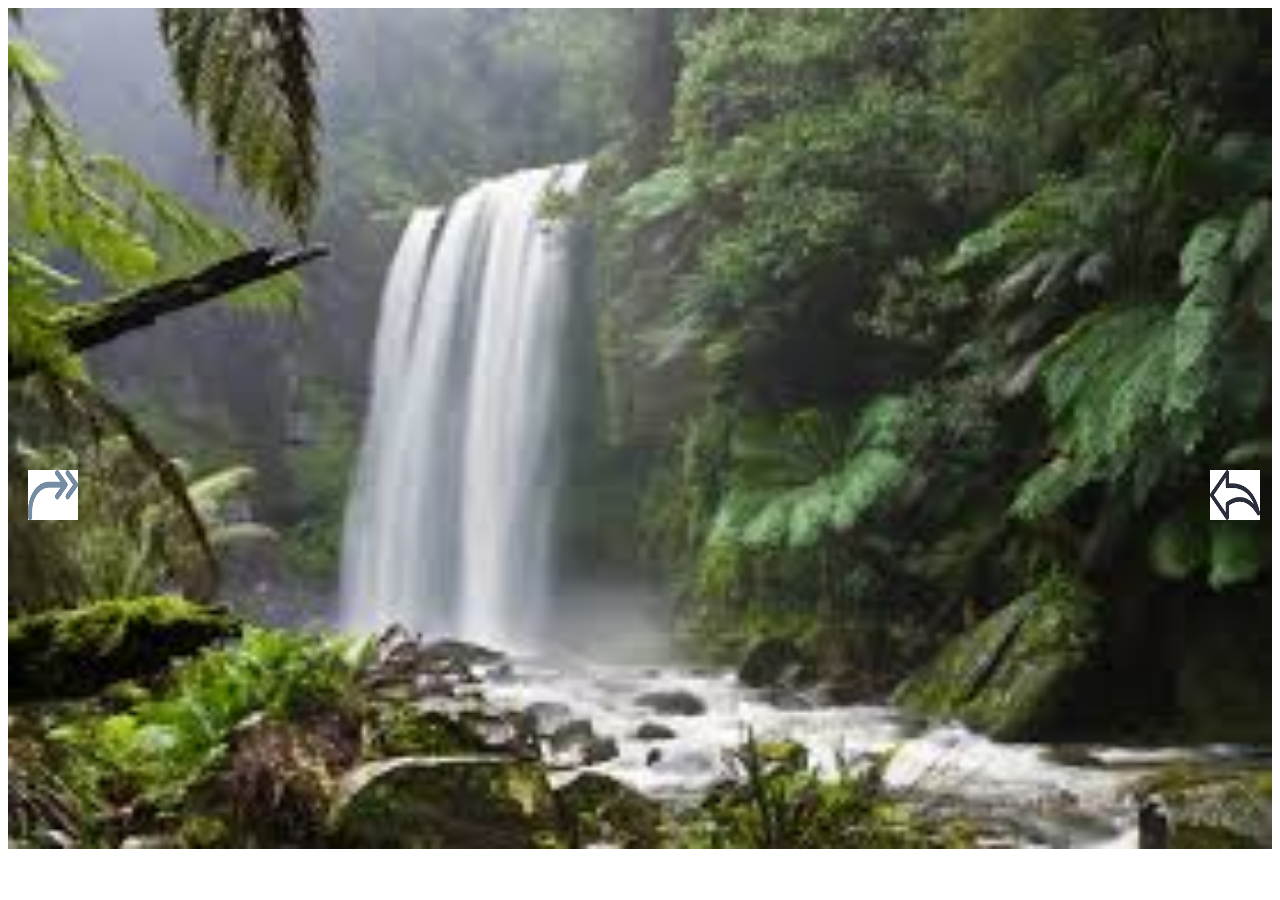
<file: slideshow/index.html>
<!DOCTYPE html>
<html lang="en">
<head>
    <title>Document</title>
    <link rel="stylesheet" href="style.css">
</head>
<body>
    

<div id="slidewrapper">




<div class="slide">
<img src="download (1).jfif" alt="" style="width:100%;">
    </div>



<div class="slide">
<img src="download.jfif" alt=""  style="width:100%;">
    </div>



<div class="slide">
<img src="images.jfif" alt="" style="width:100%;">
</div>
</div>

<a class="prev"> <img src="forward.png" alt=""  style="width: 50px; height: 50px;" onclick="plusSlides(-1)"> </a>
<a class="next"> <img src="backward.png" alt=""  style="width: 50px; height: 50px;" onclick="plusSlides(1)"> </a>

 <script src="main.js"></script>
</body>
</html>
</file>
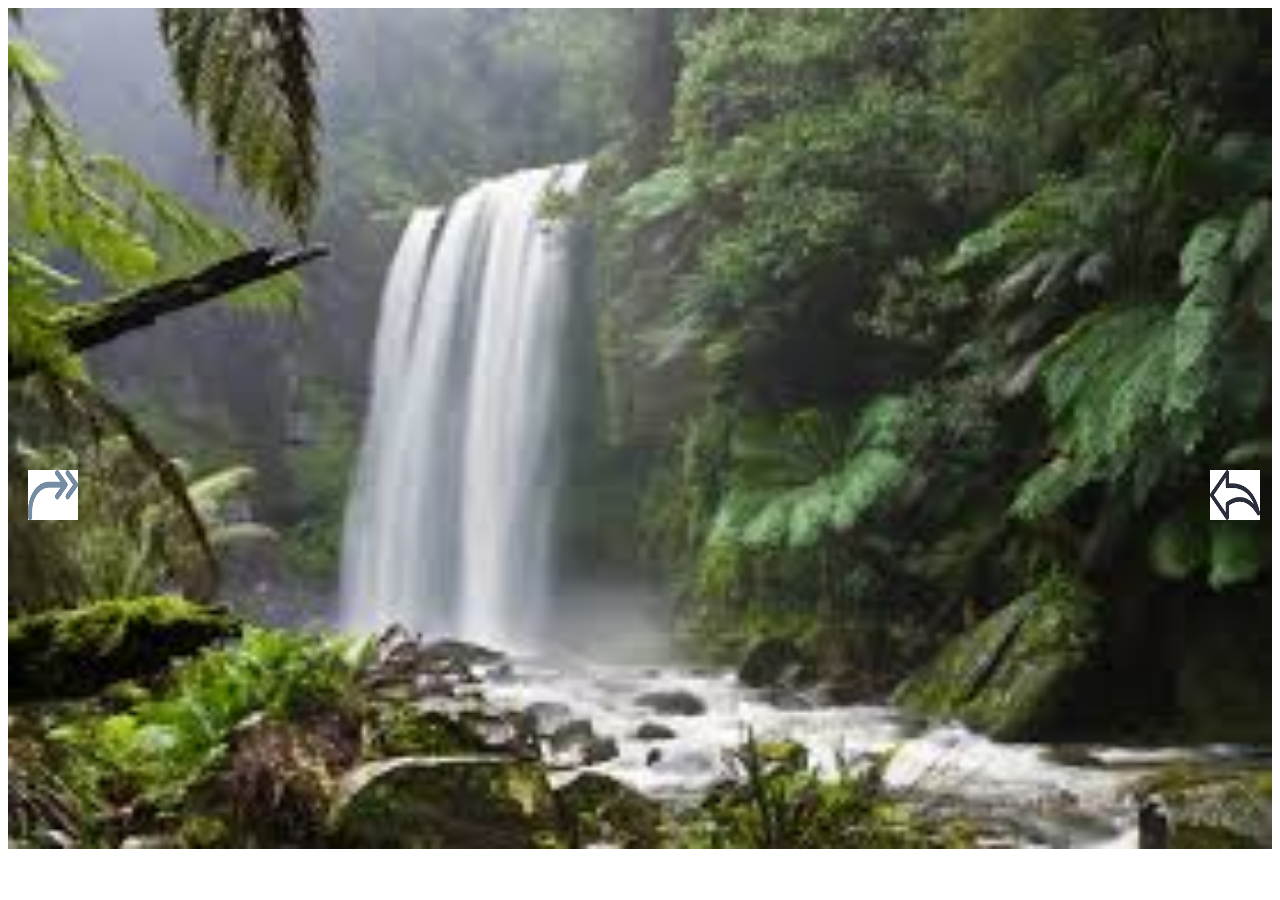
<file: lesso 33/slideshow/index.html>
<!DOCTYPE html>
<html lang="en">
<head>
    <title>Document</title>
    <link rel="stylesheet" href="style.css">
</head>
<body>
    

<div id="slidewrapper">




<div class="slide">
<img src="download (1).jfif" alt="" style="width:100%;">
    </div>



<div class="slide">
<img src="download.jfif" alt=""  style="width:100%;">
    </div>



<div class="slide">
<img src="images.jfif" alt="" style="width:100%;">
</div>
</div>

<a class="prev"> <img src="forward.png" alt=""  style="width: 50px; height: 50px;" onclick="plusSlides(-1)"> </a>
<a class="next"> <img src="backward.png" alt=""  style="width: 50px; height: 50px;" onclick="plusSlides(1)"> </a>

 <script src="main.js"></script>
</body>
</html>
</file>
<file: slideshow/style.css>
.slide {
    width: 100%;
}

.prev, .next{
    cursor: pointer;
    position: absolute;
    top: 50%;
    padding:20px;
}

.next {
    right:0;
}

.prev:hover , .next:hover {
    background-color: rgba(0, 0, 0, 0);
}
</file>
<file: lesso 33/slideshow/style.css>
.slide {
    width: 100%;
}

.prev, .next{
    cursor: pointer;
    position: absolute;
    top: 50%;
    padding:20px;
}

.next {
    right:0;
}

.prev:hover , .next:hover {
    background-color: rgba(0, 0, 0, 0);
}
</file>
